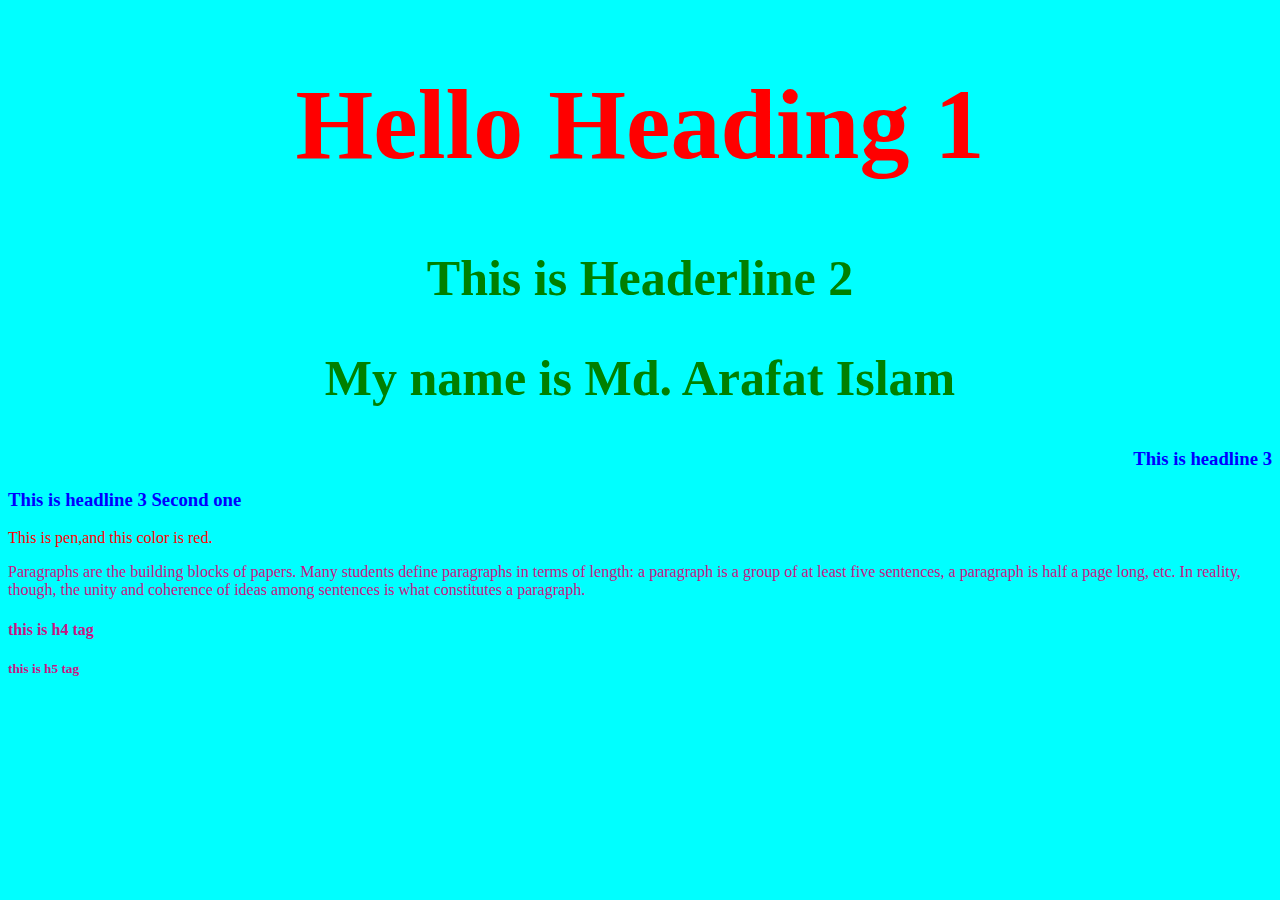
<file: index.html>
<!DOCTYPE html>
<html lang="en">
<head>
    <meta charset="UTF-8">
    <meta name="viewport" content="width=device-width, initial-scale=1.0">
    <title>CSS class 1</title>
    <!-- Internal css  -->
    <style>

        /* Universal selector */

        *{
            background-color: aqua;
        }
        /* Element selector */
        h2{
            color: green;
            font-size: 50px;
            text-align: center;
        }

        /* class selector*/

        .blueColor{
            color: blue;
        }

        .blueRightAline{
            color: blue;
            text-align: right;
        }
         /*ID Selector*/

        #redText{
            color: red;
        }
        
        /* Group selector */
        h4,h5,p{
            color: mediumvioletred;
        }
    </style>
</head>
<body>
    <!-- Inline css -->
    <h1 style="color: red; font-size: 100px; text-align: center;">Hello Heading 1</h1>
   
    <h2>This is Headerline 2</h2>
   
    <h2>My name is Md. Arafat Islam </h2>

    <h3 class="blueRightAline">This is headline 3</h3>

    <h3 class="blueColor">This is headline 3 Second one</h3>

    <p ID ="redText">This is pen,and this color is red.</p>
    <p>Paragraphs are the building blocks of papers.
        Many students define paragraphs in terms of 
        length: a paragraph is a group of at least
        five sentences, a paragraph is half a
        page long, etc. In reality, though, 
        the unity and coherence of ideas among       
        sentences is what constitutes a paragraph.
    </p>
    <h4>this is h4 tag</h4>
    <h5>this is h5 tag</h5>


</body>
</html>
</file>
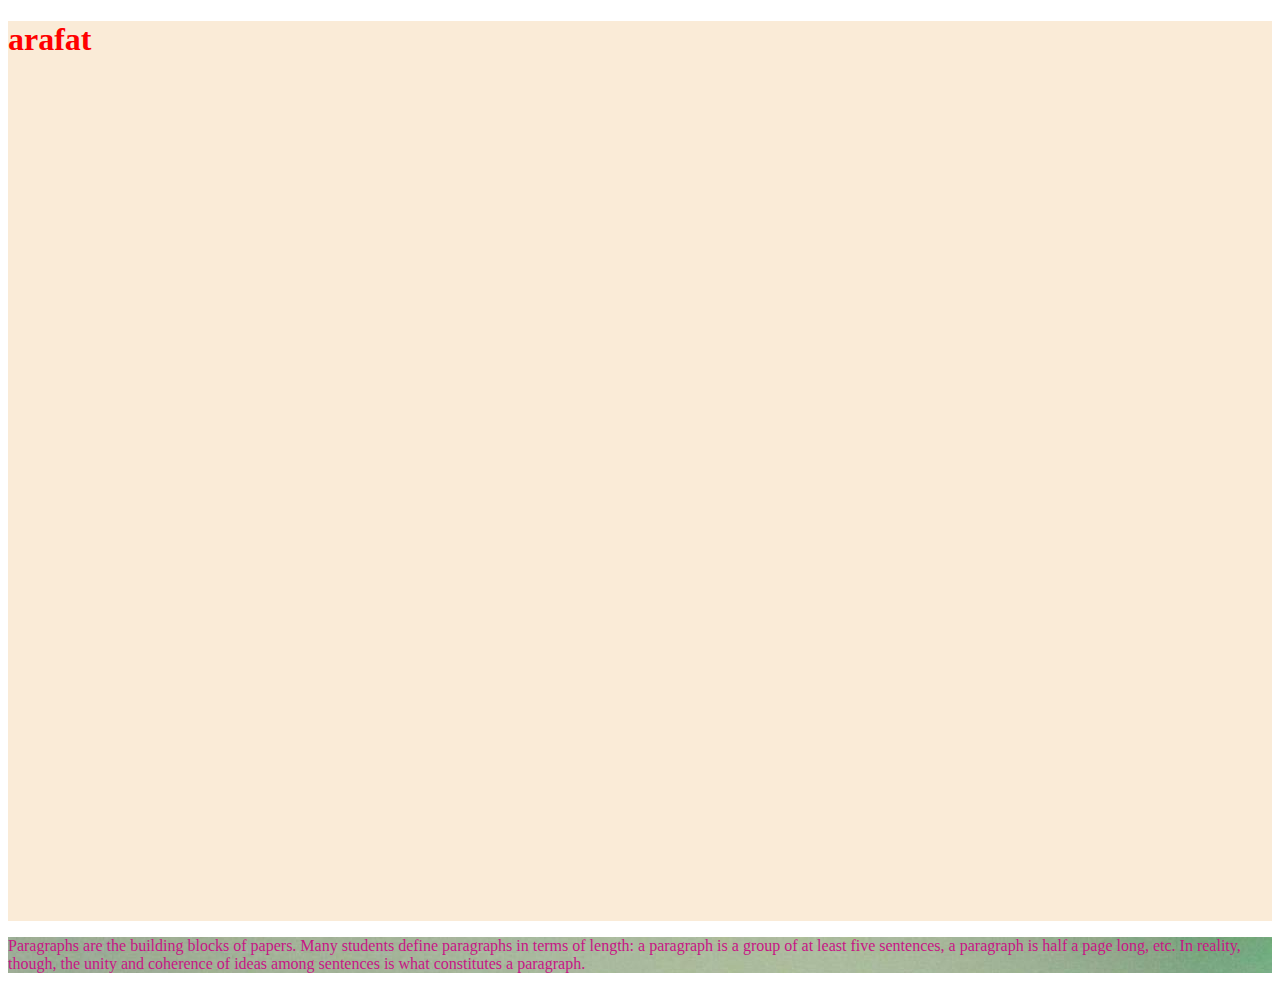
<file: BackGround.html>
<!DOCTYPE html>
<html lang="en">
<head>
    <meta charset="UTF-8">
    <meta name="viewport" content="width=device-width, initial-scale=1.0">
    <title>BackGround</title>
    <link rel="stylesheet" href="./styles.css">
</head>
<body>
    <div class="bgBox">
        <h1 style="color: red;"> arafat </h1>

    </div>

    <div>
        <p class="bdBox2">Paragraphs are the building blocks of papers.
            Many students define paragraphs in terms of 
            length: a paragraph is a group of at least
            five sentences, a paragraph is half a
            page long, etc. In reality, though, 
            the unity and coherence of ideas among       
            sentences is what constitutes a paragraph.
        </p>
    </div>
</body>
</html>
</file>
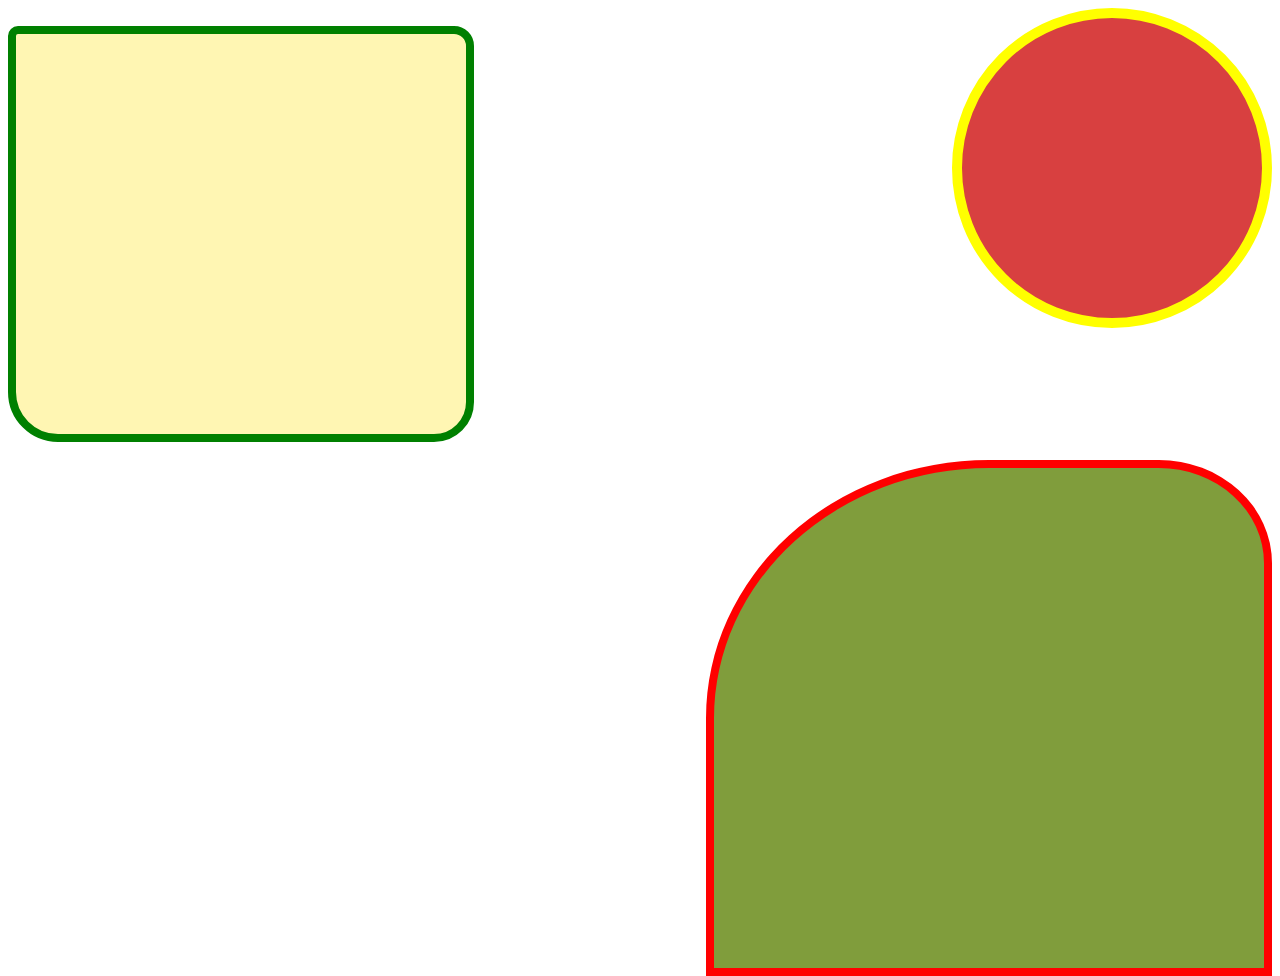
<file: broder.html>
<!DOCTYPE html>
<html lang="en">
<head>
    <meta charset="UTF-8">
    <meta name="viewport" content="width=device-width, initial-scale=1.0">
    <title>Broder</title>
    <link rel="stylesheet" href="./styles.css">
</head>
<body>
    <div class="box1">

    </div>
    <br>

    <div class="box2">

    </div>
    <br>

    <div class="box3">

    </div>

</body>
</html>
</file>
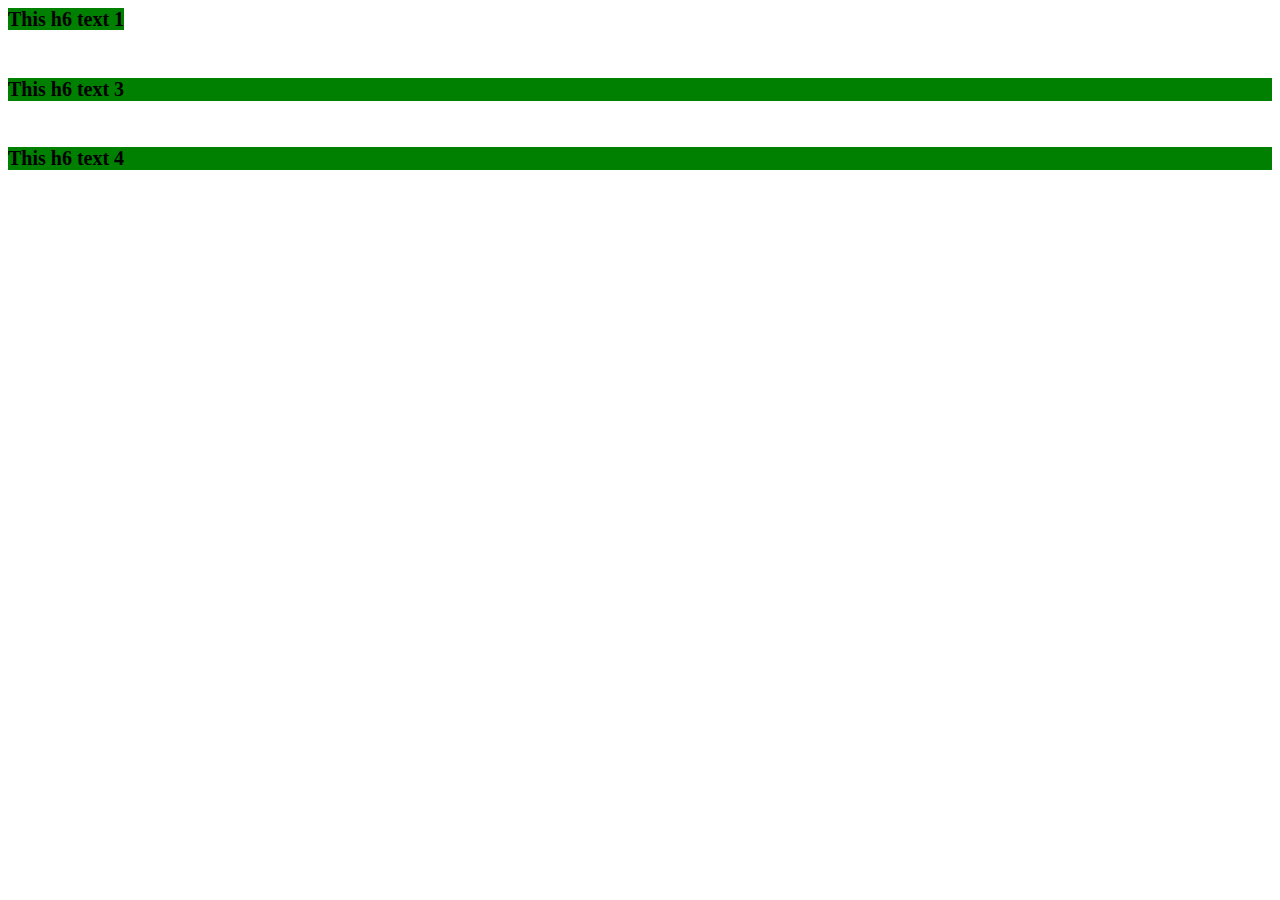
<file: display.html>
<!DOCTYPE html>
<html lang="en">
<head>
    <meta charset="UTF-8">
    <meta name="viewport" content="width=device-width, initial-scale=1.0">
    <title>Display</title>
    <link rel="stylesheet" href="./styles.css">
</head>
<body>
    <h6 class="gbGreen displayInline"> This h6 text 1</h6>
    <h6 class="gbGreen displayNone"> This h6 text 2</h6>
    <h6 class="gbGreen displayBlock"> This h6 text 3</h6>
    <h6 class="gbGreen"> This h6 text 4</h6>
</body>
</html>
</file>
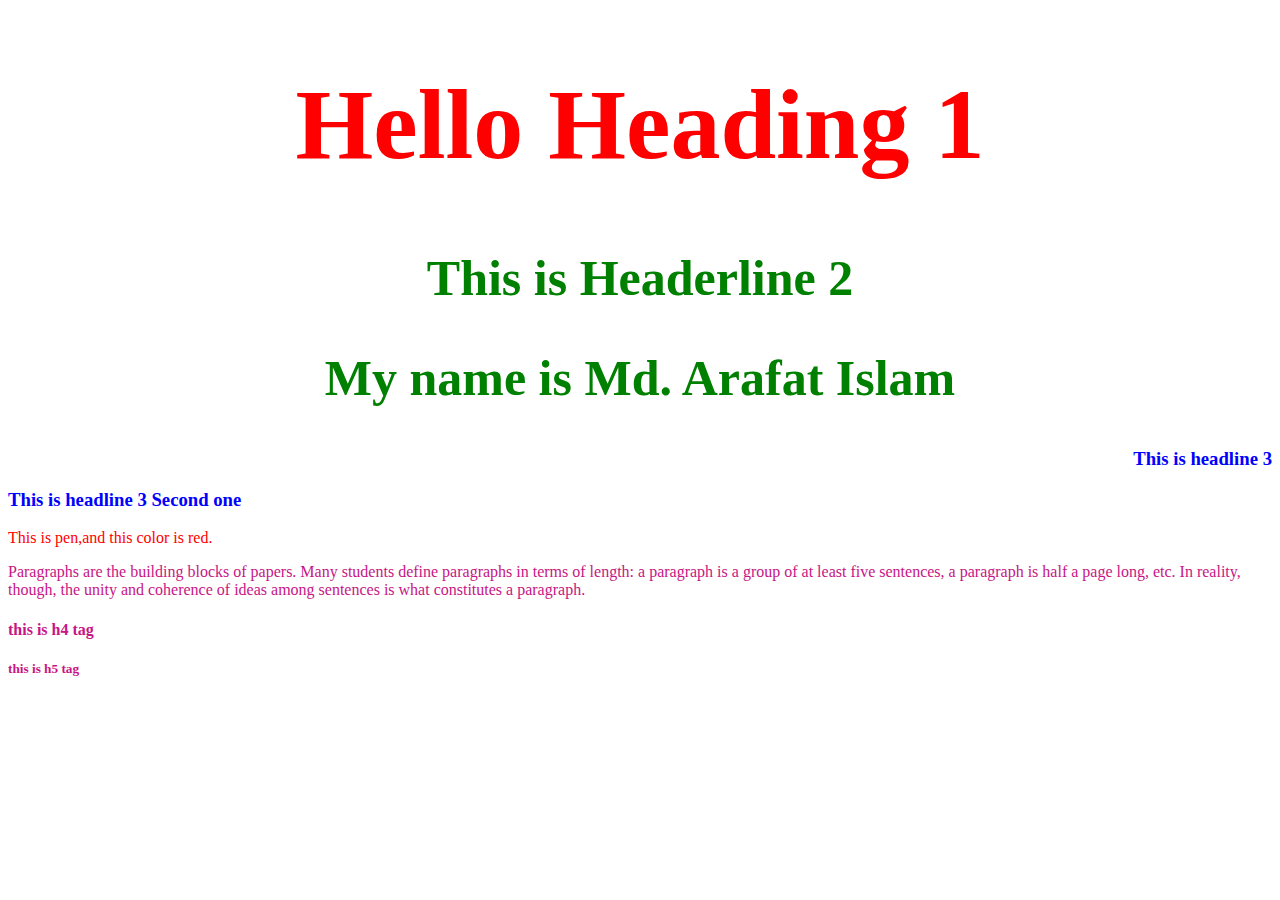
<file: index2.html>
<!DOCTYPE html>
<html lang="en">
<head>
    <meta charset="UTF-8">
    <meta name="viewport" content="width=device-width, initial-scale=1.0">
    <title>External css</title>
    <link rel="stylesheet" href="./styles.css">
    
  
    
</head>
<body>
    <!-- Inline css -->
    <h1 style="color: red; font-size: 100px; text-align: center;">Hello Heading 1</h1>
   
    <h2>This is Headerline 2</h2>
   
    <h2>My name is Md. Arafat Islam </h2>

    <h3 class="blueRightAline">This is headline 3</h3>

    <h3 class="blueColor">This is headline 3 Second one</h3>

    <p ID ="redText">This is pen,and this color is red.</p>
    <p>Paragraphs are the building blocks of papers.
        Many students define paragraphs in terms of 
        length: a paragraph is a group of at least
        five sentences, a paragraph is half a
        page long, etc. In reality, though, 
        the unity and coherence of ideas among       
        sentences is what constitutes a paragraph.
    </p>
    <h4>this is h4 tag</h4>
    <h5>this is h5 tag</h5>


</body>
</html>
</file>
<file: styles.css>
/* Universal selector */

 /* *{
    background-color: aqua;
} */
/* Element selector */
h2{
    color: green;
    font-size: 50px;
    text-align: center;
}

/* class selector*/

.blueColor{
    color: blue;
}

.blueRightAline{
    color: blue;
    text-align: right;
}
 /*ID Selector*/

#redText{
    color: red;
}

/* Group selector */
h4,h5,p{
    color: mediumvioletred;
}

.bgBox{
   height: 900px; 
   background-color: antiquewhite; 
   background-image: url("https://captainbinary.com/build/assets/gradient-desktop-b03ebaa2.webp");
   background-position: center top;
   background-repeat: no-repeat;
   background-size: cover;
}

.bdBox2{
    background-image: url("./image/image.jpg");
}

.box1{
    height: 300px;
    width: 300px;
    background-color: #D84040;
    border-style: solid;
    border-width: 10px;
    border-color: yellow;
    border-radius: 50%;
    float: right;

}

.box2{
    height: 400px;
    width: 450px;
    background-color: #FFF6B3;
    border: 8px solid green;
    border-radius: 10px 20px 40px 50px;
    cursor: move;

}

.box3{
    height: 500px;
    width: 550px;
    background-color: #809D3C;
    border: 8px solid red;
    border-top-left-radius: 50%;
    border-top-right-radius: 20%;
    cursor: pointer;
    float: right;
    
}

.gbGreen{
    background-color: green;
    font-size: 20px;

}

.displayInline{
    display: inline;
}

.displayNone{
    display: none;

}

.displayBlock{
    display: block;

}
</file>
